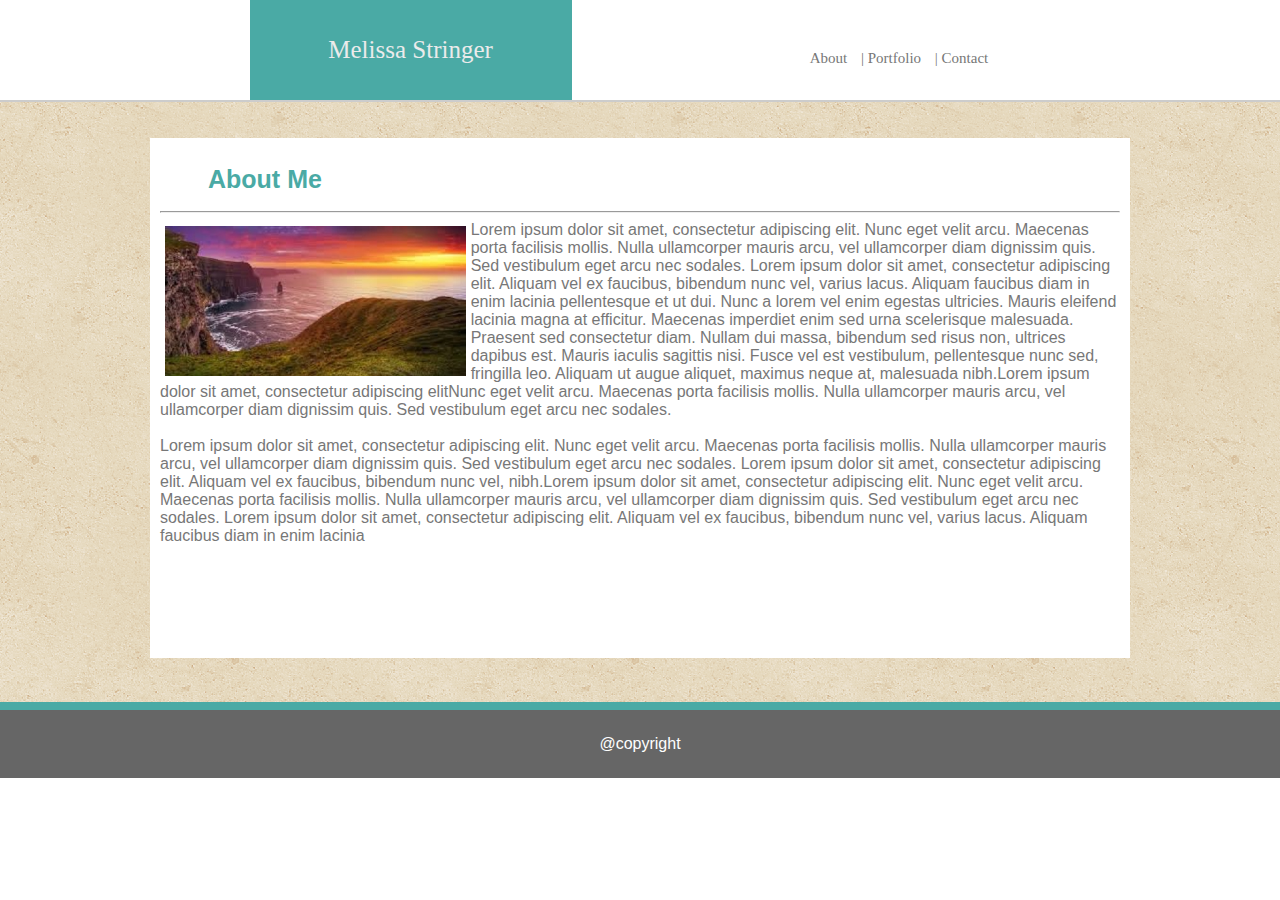
<file: index.html>
<!DOCTYPE html>
<html>
<head>
    <meta charset="utf-8" />
    <title>Melissa Stringer Portfolio</title>
    <link src="assets/images/vintage-concrete.png"alt= "backgroundImage">
    <link src="assets/images/Irelandsunset.png" alt="sunset">
    <link rel="stylesheet" type="text/css" href="assets/css/style.css">
    
</head>

<body>
    <div id="container">
        <div id="header">
            <p class="name">Melissa Stringer</p>         
            <ul id="navigation">
                <li><a href="Index.html"target="_blank">About   |</a></li>
                <li><a href="portfolio.html"target="_blank">Portfolio   |</a></li>
                <li><a href="contact.html"target="_blank">Contact    </a></li>
            </ul>   
        </div>  
       
        <div id="contentBackground">
            <br><br>
            <div id="content">
                <h1>About Me</h1>
                <hr>
                <img src="assets/images/Irelandsunset.png" alt="sunset">               
                    <p2>Lorem ipsum dolor sit amet, consectetur adipiscing elit. Nunc eget velit arcu. Maecenas porta facilisis mollis. Nulla ullamcorper mauris arcu, vel ullamcorper diam dignissim quis. Sed vestibulum eget arcu nec sodales. Lorem ipsum dolor sit amet, consectetur adipiscing elit. Aliquam vel ex faucibus, bibendum nunc vel, varius lacus. Aliquam faucibus diam in enim lacinia pellentesque et ut dui. Nunc a lorem vel enim egestas ultricies. Mauris eleifend lacinia magna at efficitur. Maecenas imperdiet enim sed urna scelerisque malesuada. Praesent sed consectetur diam. Nullam dui massa, bibendum sed risus non, ultrices dapibus est. Mauris iaculis sagittis nisi. Fusce vel est vestibulum, pellentesque nunc sed, fringilla leo. Aliquam ut augue aliquet, maximus neque at, malesuada nibh.Lorem ipsum dolor sit amet, consectetur adipiscing elitNunc eget velit arcu. Maecenas porta facilisis mollis. Nulla ullamcorper mauris arcu, vel ullamcorper diam dignissim quis. Sed vestibulum eget arcu nec sodales.</p2>
                    <br><br>
                    <p3>Lorem ipsum dolor sit amet, consectetur adipiscing elit. Nunc eget velit arcu. Maecenas porta facilisis mollis. Nulla ullamcorper mauris arcu, vel ullamcorper diam dignissim quis. Sed vestibulum eget arcu nec sodales. Lorem ipsum dolor sit amet, consectetur adipiscing elit. Aliquam vel ex faucibus, bibendum nunc vel, nibh.Lorem ipsum dolor sit amet, consectetur adipiscing elit. Nunc eget velit arcu. Maecenas porta facilisis mollis. Nulla ullamcorper mauris arcu, vel ullamcorper diam dignissim quis. Sed vestibulum eget arcu nec sodales. Lorem ipsum dolor sit amet, consectetur adipiscing elit. Aliquam vel ex faucibus, bibendum nunc vel, varius lacus. Aliquam faucibus diam in enim lacinia </p3>
            </div> 
            <br><br>  
        </div>
        <div id="footer">
            <p5>@copyright</p5>
        </div>
    </div>
</body>
</html>
</file>
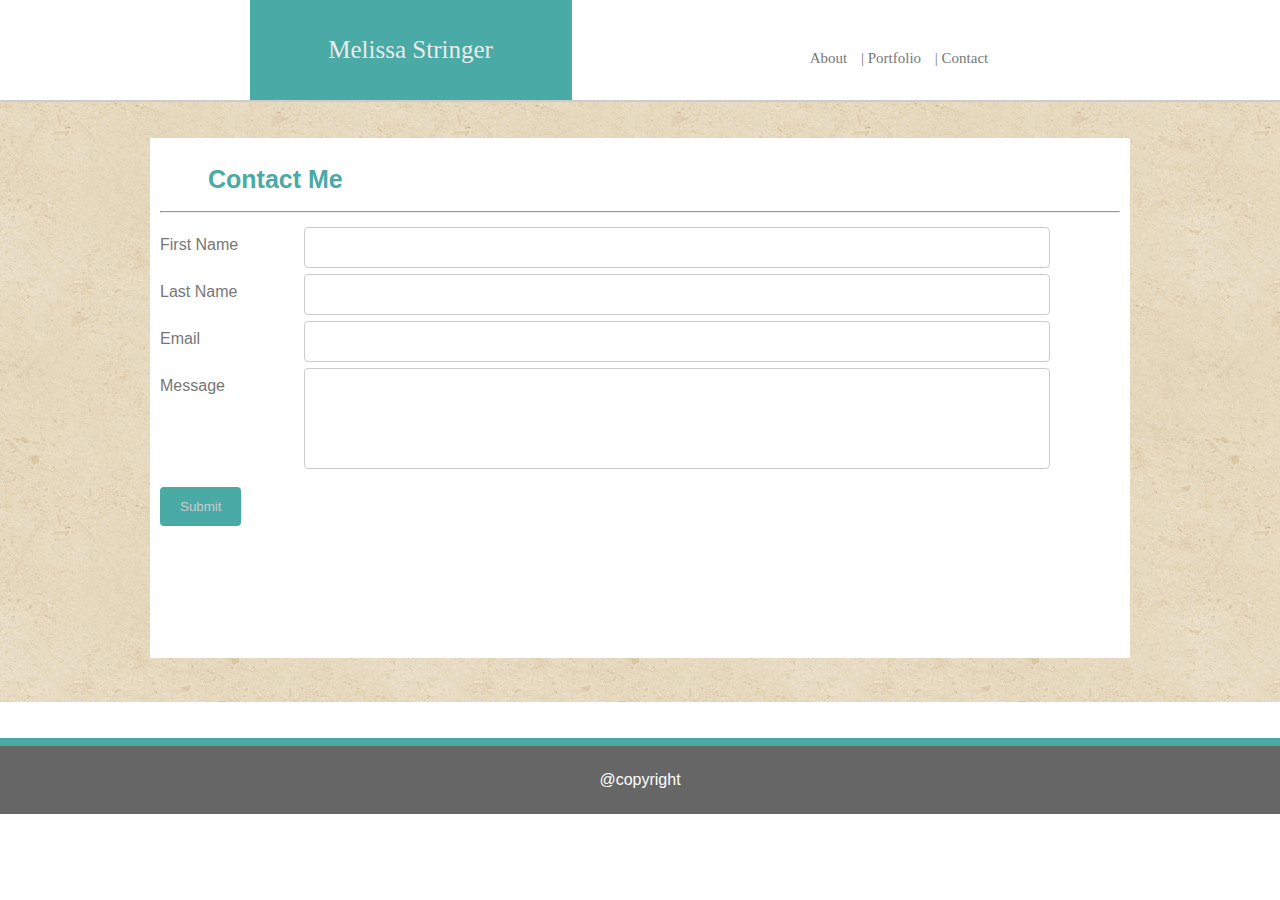
<file: contact.html>
<!DOCTYPE html>
<html>
<head>
    <meta charset="utf-8" />
    <title>Melissa Stringer Portfolio</title>
    <link rel="stylesheet" type="text/css" href="assets/css/style.css">
    
</head>

<body>
    <div id="container">
        <div id="header">
            <p class="name">Melissa Stringer</p>         
            <ul id="navigation">
                <li><a href="Index.html"target="_blank">About   |</a></li>
                <li><a href="portfolio.html"target="_blank">Portfolio   |</a></li>
                <li><a href="contact.html"target="_blank">Contact    </a></li>
            </ul>   
        </div>  
        <div id="contentBackground">
            <br><br>
            <div id="content">
                <h1>Contact Me</h1>
                <hr>
                <div class="row">
                    <label>First Name</label>          
                    <div class="col-75">
                        <input type="text" id="fname" name="firstname" >
                    </div>
                </div>                
                <div class="row">
                    <label>Last Name</label>
                    <div class="col-75">
                        <input type="text" id="lname" name="lastname" >
                    </div>

                </div>                
                <div class="row">
                    <label>Email</label>
                    <div class="col-75">
                        <input type="email" name="email">
                    </div>
                </div>                
                <div class="row"> 
                    <label>Message</label>                   
                    <div class="col-75">
                        <input type="text" name="subject" style="height:75px"></textarea>
                    </div>
                </div>
                <br>
                <div class="row">
                    <input type="submit" value="Submit">
                </div>
                </form>
            </div>
        </div>
<br><br>
        <div id="footer">
            <p5>@copyright</p5>
        </div>   

</body>
</html>
</file>
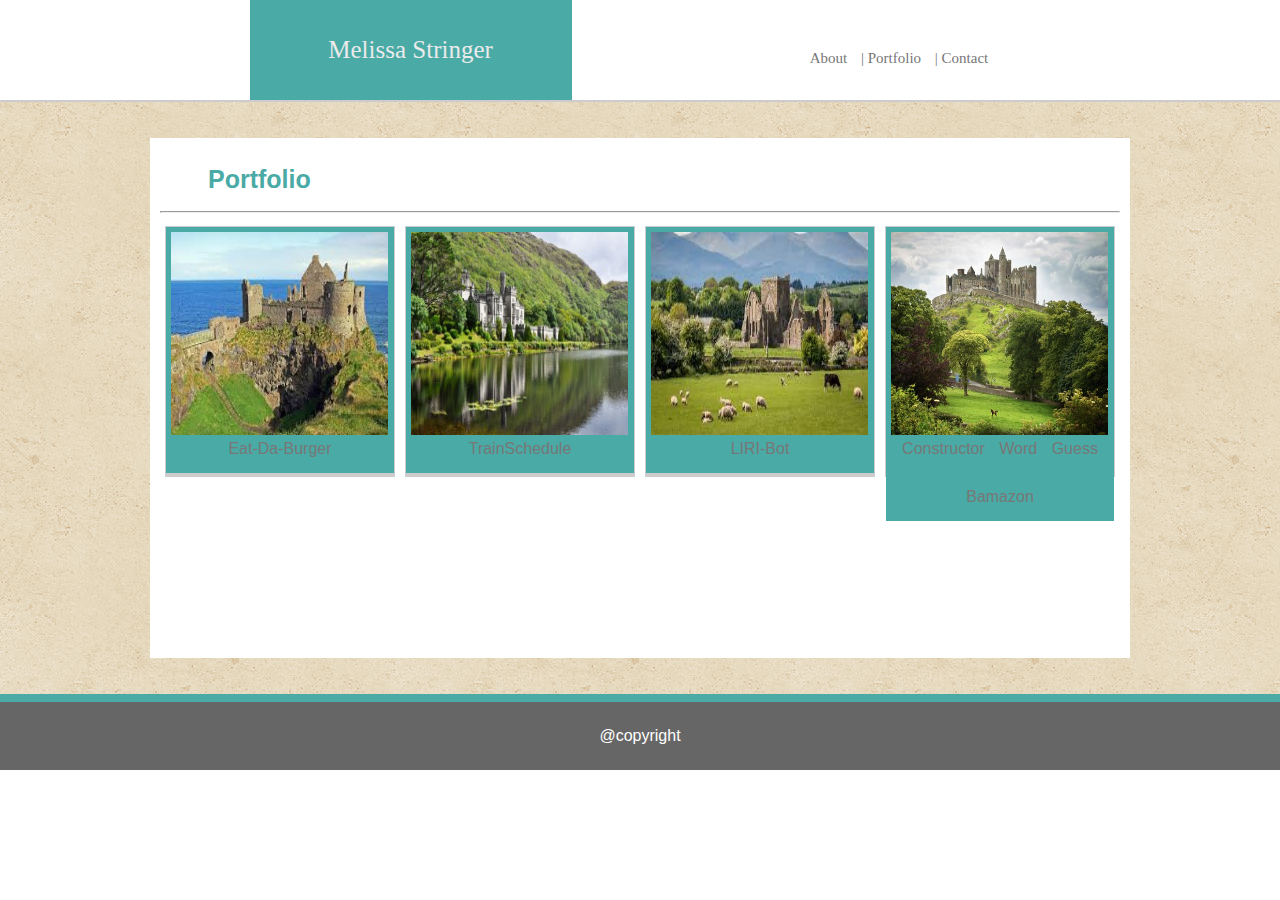
<file: portfolio.html>
<!DOCTYPE html>
<html>
<head>
    <meta charset="utf-8" />
    <title>Melissa Stringer Portfolio</title>
    <link rel="stylesheet" type="text/css" href="assets/css/style.css"> 
</head>

<body>
    <div id="container">
        <div id="header">
            <p class="name">Melissa Stringer</p>         
            <ul id="navigation">
                <li><a href="Index.html"target="_blank">About   |</a></li>
                <li><a href="portfolio.html"target="_blank">Portfolio   |</a></li>
                <li><a href="contact.html"target="_blank">Contact    </a></li>
            </ul>   
        </div>  
        <div id="contentBackground">
            <br><br>
            <div id="content">
                <h1>Portfolio</h1>
                <hr>
                <div class="gallery">
                    <a target="_blank" href="assets/images/Castle.png">
                        <img src="assets/images/Castle.png" alt="Castle by the Sea" width="600" height="400">
                    </a>
                    <div class="desc">
                            <a href="https://afternoon-dawn-18457.herokuapp.com/">Eat-Da-Burger</a></div>
                </div>
                      
                <div class="gallery">
                    <a target="_blank" href="assets/images/Ireland.png">
                         <img src="assets/images/Ireland.png" alt="Castle by the lake" width="600" height="400">
                    </a>
                    <div class="desc"><a href="https://missi3223.github.io/TrainSchedule/">TrainSchedule</div>
                </div>
                      
                <div class="gallery">
                    <a target="_blank" href="assets/images/Ireland2.png">
                        <img src="assets/images/Ireland2.png" alt="Castle Ruins" width="600" height="400">
                    </a>
                    <div class="desc"><a href="https://missi3223.github.io/LIRI-Bot/">LIRI-Bot</div>
                </div>
                      
                <div class="gallery">
                    <a target="_blank" href="assets/images/Rock-Of-Cashel-GettyImages-165559826.png">
                        <img src="assets/images/Rock-Of-Cashel-GettyImages-165559826.png" alt="Castle" width="600" height="400">
                    </a>
                  <div class="desc"><a href = "https://github.com/Missi3223/Constructor-Word-Guess.git">Constructor Word Guess</div>
                      <div class="desc"><a href = "https://github.com/Missi3223/Bamazon.git">Bamazon</div>
                </div>
            </div> 
                <br><br>  
            
            <div id="footer">
                <p5>@copyright</p5>
            </div>
        </div>  
    </div>
</body>
</html>
</file>
<file: assets/css/style.css>
body{
    margin:0px;
    color: #777777;  
}
#container{
    font-family: Arial, Helvetica, sans-serif;
}
#header{
    height: 100px;
    font-family: Georgia, 'Times New Roman', Times, serif;
    border-bottom:2px solid #cccccc;
}
.name{
    margin-top: 0px;
    margin-left: 19.5%;
    margin-bottom:0px;
    float:left;
    width:250px;
    background: #4aaaa5;
    padding: 36px;
    color:#ebebeb;
    font-size: 25px;
    text-align: center;
}
ul{
    margin-top: 50px;
    margin-right: 20%;
    margin-bottom:0px;
    padding:0px;
    float:right;
    width:250px;
    font-size: 15px;
    text-align: center;    
}
#navigation li {
    display:inline;
}
a{
    color:#777777;
    text-decoration: none;
    word-spacing:10px;
}  
a:hover{
    color:black;
    font-weight: bold;
}
#contentBackground {			
    height: 600px;
    background-image: url("../images/vintage-concrete.png");
}
#content {
    position:relative;
    margin: auto;
    width: 960px;
    height:500px;
    border: 0px;
    background-color:#ffffff;
    padding: 10px;					
}
img{
    float:left; 
    padding: 5px;
    height: 150px;
}
h1{
    color:#4aaaa5;
    font-size:25px;
    text-indent:5%;    
}
p{ 
    color: #777777;
    clear:both;
}
.p2,.p3{
    text-indent:35px;
    position: absolute;
    right: 0px;
    width: 730px;
    border: 3px solid #ffffff;
    padding: 10px;
}
#footer{
    clear:both;
    background-color:#666666;
    color:white;
    text-align: center;
    padding: 25px;
    border-top: 8px solid #4aaaa5;
}
input[type=text], input[type=email] {
    width: 100%;
    padding: 12px;
    border: 1px solid #ccc;
    border-radius: 4px;
    resize: vertical;
}
#subject{
    margin:0px;
    width: 100%;
    padding: 12px;
    border: 1px solid #ccc;
    border-radius: 4px;
    resize: vertical;
}
input[type=submit] {
    background-color: #4aaaa5;
    color: #cccccc;
    padding: 12px 20px;
    border: none;
    border-radius: 4px;
    cursor: pointer;
    float: left;
}
label{
    margin-top: 2px;
    position: left;
    color: #777777;

}
input[type=submit]:hover {
    background-color: rgb(170, 9, 170);
}
label{
    float: left;
    width: 15%;
    margin-top: 15px;
}

.col-75 {
    float: left;
    width: 75%;
    margin-top: 6px;
}
.row:after {
    content: "";
    display: table;
    clear: both;
}
div.gallery {
    margin: 5px;
    border: 1px solid #ccc;
    border-bottom: 40px solid #ccc;
    float: left;
    width: 228px;
    height: 210px;
}

div.gallery:hover {
    border: 1px solid #777;
}

div.gallery img {
    width: 95%;
    height: 97%;
}

div.desc {
    background-color: #4aaaa5;
    color:#ebebeb;
    padding: 15px;
    text-align: center;
}
@media screen and (max-width: 980px) {
    body{
        background-color:#cccccc;
    }
    #container {
        width:auto;
      height: auto;
      padding: 15px;
    }
    #contentBackground {
        width:980px;
          height: auto;
          padding: 15px;
        }
    footer{
        width:980px;
    }
}
@media screen and (max-width: 768px) {
    body{
        background-color:#cccccc;
    } #container {
        width:auto;
      height: auto;
      padding: 15px;
    }
    #contentBackground {
        width:768px;
          height: auto;      
        }
    footer{
        width:768px;
    }
}
@media screen and (max-width: 640px) {
    body{
        background-color:#cccccc;
    }
    #container {
        width: auto;
      height: auto;
      padding: 15px;
    }
    #contentBackground {
        width:640px;
          height: auto;
        }
    footer{
        width:640px;
    }
}
</file>
